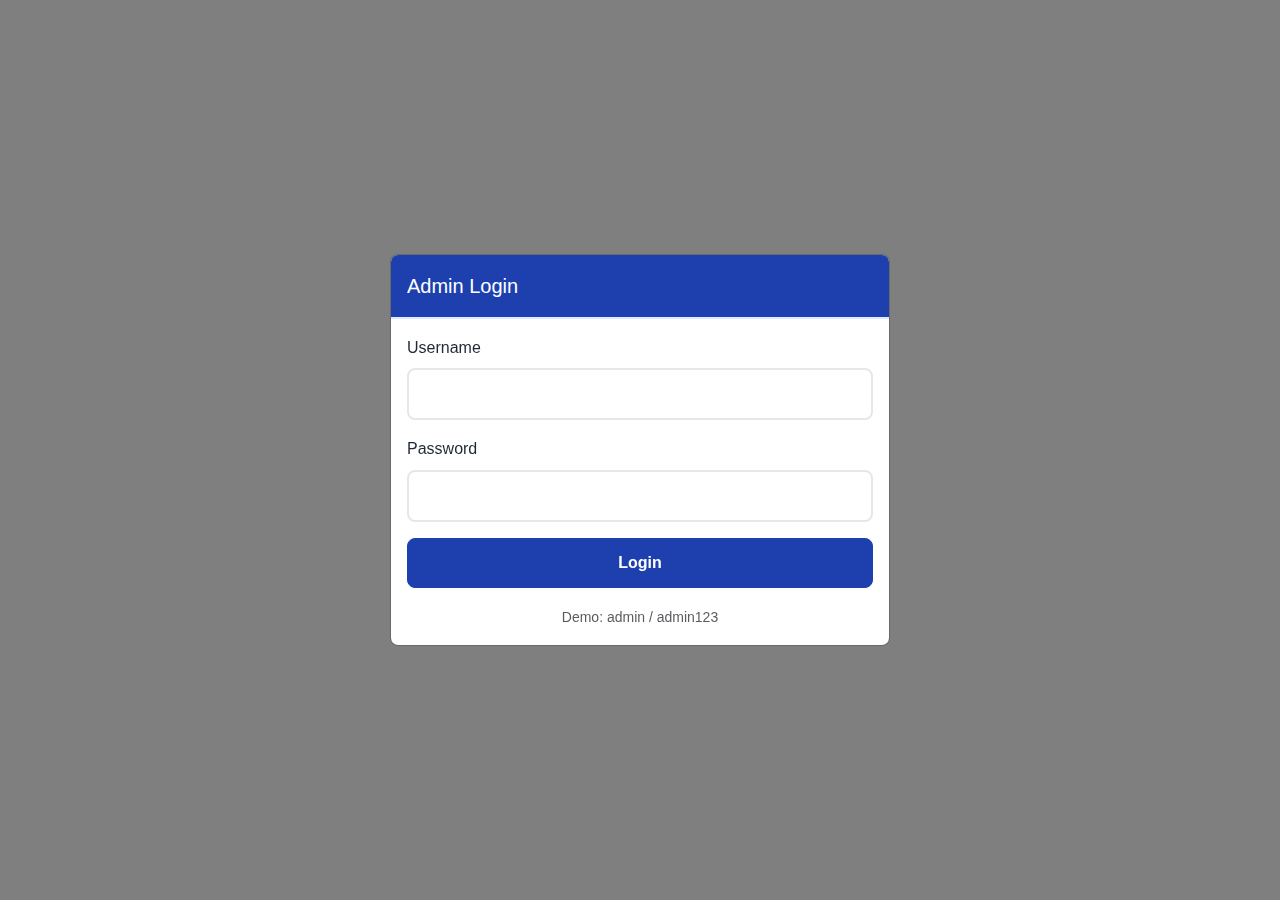
<file: admin.html>
<!-- Updated admin.html -->
<!DOCTYPE html>
<html lang="en">
<head>
    <meta charset="UTF-8">
    <meta name="viewport" content="width=device-width, initial-scale=1.0">
    <title>Admin Dashboard - Nagolie Enterprises</title>
    <link href="https://cdn.jsdelivr.net/npm/bootstrap@5.3.0/dist/css/bootstrap.min.css" rel="stylesheet">
    <link href="https://cdnjs.cloudflare.com/ajax/libs/font-awesome/6.0.0/css/all.min.css" rel="stylesheet">
    <link href="styles.css" rel="stylesheet">
    <link href="admin-styles.css" rel="stylesheet">
</head>
<body>
    <!-- Alert Container -->
    <div id="alertContainer" class="position-fixed top-0 end-0 p-3" style="z-index: 1050;"></div>

    <!-- Login Modal -->
    <div class="modal fade" id="loginModal" tabindex="-1" data-bs-backdrop="static">
        <div class="modal-dialog modal-dialog-centered">
            <div class="modal-content">
                <div class="modal-header bg-primary text-white">
                    <h5 class="modal-title">Admin Login</h5>
                </div>
                <div class="modal-body">
                    <form id="loginForm">
                        <div class="mb-3">
                            <label for="username" class="form-label">Username</label>
                            <input type="text" class="form-control" id="username" required>
                        </div>
                        <div class="mb-3">
                            <label for="password" class="form-label">Password</label>
                            <input type="password" class="form-control" id="password" required>
                        </div>
                        <button type="submit" class="btn btn-primary w-100">Login</button>
                    </form>
                    <div class="mt-3 text-center">
                        <small class="text-muted">Demo: admin / admin123</small>
                    </div>
                </div>
            </div>
        </div>
    </div>

    <!-- Admin Dashboard -->
    <div id="adminDashboard" style="display: none;">
        <!-- Navigation -->
        <nav class="navbar navbar-expand-lg navbar-dark bg-primary">
            <div class="container-fluid">
                <a class="navbar-brand d-flex align-items-center" href="#">
                    <img src="assets/logo.png" alt="Nagolie Enterprises" height="30" class="me-2">
                    <span>Admin Dashboard</span>
                </a>
                <div class="navbar-nav ms-auto">
                    <span class="navbar-text me-3">Welcome, Admin</span>
                    <button class="btn btn-outline-light btn-sm" onclick="logout()">
                        <i class="fas fa-sign-out-alt me-1"></i>Logout
                    </button>
                </div>
            </div>
        </nav>

        <!-- Dashboard Content -->
        <div class="container-fluid">
            <div class="row">
                <!-- Sidebar -->
                <div class="col-md-3 col-lg-2 sidebar">
                    <div class="sidebar-sticky">
                        <ul class="nav flex-column">
                            <li class="nav-item">
                                <a class="nav-link active" href="#" onclick="showSection('overview')">
                                    <i class="fas fa-tachometer-alt me-2"></i>Overview
                                </a>
                            </li>
                            <li class="nav-item">
                                <a class="nav-link" href="#" onclick="showSection('clients')">
                                    <i class="fas fa-users me-2"></i>Clients
                                </a>
                            </li>
                            <li class="nav-item">
                                <a class="nav-link" href="#" onclick="showSection('transactions')">
                                    <i class="fas fa-exchange-alt me-2"></i>Transactions
                                </a>
                            </li>
                            <li class="nav-item">
                                <a class="nav-link" href="#" onclick="showSection('gallery')">
                                    <i class="fas fa-images me-2"></i>Livestock Gallery
                                </a>
                            </li>
                            <li class="nav-item">
                                <a class="nav-link" href="#" onclick="showSection('applications')">
                                    <i class="fas fa-file-alt me-2"></i>Applications
                                    <span class="badge bg-danger ms-2" id="applicationBadge">0</span>
                                </a>
                            </li>
                        </ul>
                    </div>
                </div>

                <!-- Main Content -->
                <div class="col-md-9 col-lg-10 main-content">
                    <!-- Overview Section -->
                    <div id="overview-section" class="content-section">
                        <div class="d-flex justify-content-between align-items-center mb-4">
                            <h2>Dashboard Overview</h2>
                            <div class="text-muted">
                                <i class="fas fa-calendar me-1"></i>
                                <span id="currentDate"></span>
                            </div>
                        </div>

                        <!-- Stats Cards -->
                        <div class="row mb-4">
                            <div class="col-md-3 mb-3">
                                <div class="card stat-card bg-primary text-white">
                                    <div class="card-body">
                                        <div class="d-flex justify-content-between">
                                            <div>
                                                <h6 class="card-title">Total Clients</h6>
                                                <h3 id="totalClients">0</h3>
                                            </div>
                                            <i class="fas fa-users fa-2x opacity-75"></i>
                                        </div>
                                    </div>
                                </div>
                            </div>
                            <div class="col-md-3 mb-3">
                                <div class="card stat-card bg-success text-white">
                                    <div class="card-body">
                                        <div class="d-flex justify-content-between">
                                            <div>
                                                <h6 class="card-title">Money Lent</h6>
                                                <h3 id="totalLent">KSh 0</h3>
                                            </div>
                                            <i class="fas fa-hand-holding-usd fa-2x opacity-75"></i>
                                        </div>
                                    </div>
                                </div>
                            </div>
                            <div class="col-md-3 mb-3">
                                <div class="card stat-card bg-info text-white">
                                    <div class="card-body">
                                        <div class="d-flex justify-content-between">
                                            <div>
                                                <h6 class="card-title">Money Received</h6>
                                                <h3 id="totalReceived">KSh 0</h3>
                                            </div>
                                            <i class="fas fa-coins fa-2x opacity-75"></i>
                                        </div>
                                    </div>
                                </div>
                            </div>
                            <div class="col-md-3 mb-3">
                                <div class="card stat-card bg-warning text-white">
                                    <div class="card-body">
                                        <div class="d-flex justify-content-between">
                                            <div>
                                                <h6 class="card-title">Revenue</h6>
                                                <h3 id="totalRevenue">KSh 0</h3>
                                            </div>
                                            <i class="fas fa-chart-line fa-2x opacity-75"></i>
                                        </div>
                                    </div>
                                </div>
                            </div>
                        </div>

                        <!-- Due Today -->
                        <div class="row">
                            <div class="col-md-6">
                                <div class="card">
                                    <div class="card-header">
                                        <h5 class="mb-0">Due Today</h5>
                                    </div>
                                    <div class="card-body">
                                        <div id="dueToday">
                                            <!-- Due today items will be populated here -->
                                        </div>
                                    </div>
                                </div>
                            </div>
                            <div class="col-md-6">
                                <div class="card">
                                    <div class="card-header">
                                        <h5 class="mb-0">Overdue Loans</h5>
                                    </div>
                                    <div class="card-body">
                                        <div id="overdueLoans">
                                            <!-- Overdue items will be populated here -->
                                        </div>
                                    </div>
                                </div>
                            </div>
                        </div>
                    </div>

                    <!-- Clients Section -->
                    <div id="clients-section" class="content-section" style="display: none;">
                        <div class="d-flex justify-content-between align-items-center mb-4">
                            <h2>Client Management</h2>
                            <div class="d-flex gap-2">
                                <input type="text" class="form-control" id="clientSearch" placeholder="Search clients...">
                                <select class="form-select" id="clientFilter">
                                    <option value="">All Clients</option>
                                    <option value="active">Active Loans</option>
                                    <option value="due-today">Due Today</option>
                                    <option value="overdue">Overdue</option>
                                    <option value="completed">Completed</option>
                                </select>
                                <input type="date" class="form-control" id="dueDateFilter" placeholder="Due Date">
                            </div>
                        </div>

                        <div class="card">
                            <div class="card-body">
                                <div class="table-responsive">
                                    <table class="table table-hover">
                                        <thead>
                                            <tr>
                                                <th>Name</th>
                                                <th>Phone</th>
                                                <th>ID Number</th>
                                                <th>Borrowed Date</th>
                                                <th>Amount Borrowed</th>
                                                <th>Expected Return</th>
                                                <th>Amount Paid</th>
                                                <th>Balance</th>
                                                <th>Days Left</th>
                                                <th>Actions</th>
                                            </tr>
                                        </thead>
                                        <tbody id="clientsTable">
                                            <!-- Client data will be populated here -->
                                        </tbody>
                                    </table>
                                </div>
                            </div>
                        </div>
                    </div>

                    <!-- Transactions Section -->
                    <div id="transactions-section" class="content-section" style="display: none;">
                        <div class="d-flex justify-content-between align-items-center mb-4">
                            <h2>Transaction Monitoring</h2>
                            <div class="d-flex gap-2">
                                <input type="date" class="form-control" id="transactionDateFilter">
                                <input type="text" class="form-control" id="transactionSearch" placeholder="Search transactions...">
                            </div>
                        </div>

                        <div class="card">
                            <div class="card-body">
                                <div class="table-responsive">
                                    <table class="table table-hover">
                                        <thead>
                                            <tr>
                                                <th>Date</th>
                                                <th>Client</th>
                                                <th>Type</th>
                                                <th>Amount</th>
                                                <th>Method</th>
                                                <th>Status</th>
                                                <th>Actions</th>
                                            </tr>
                                        </thead>
                                        <tbody id="transactionsTable">
                                            <!-- Transaction data will be populated here -->
                                        </tbody>
                                    </table>
                                </div>
                            </div>
                        </div>
                    </div>

                    <!-- Gallery Section -->
                    <div id="gallery-section" class="content-section" style="display: none;">
                        <div class="d-flex justify-content-between align-items-center mb-4">
                            <h2>Livestock Gallery Management</h2>
                            <button class="btn btn-primary" onclick="showAddLivestockModal()">
                                <i class="fas fa-plus me-1"></i>Add Livestock
                            </button>
                        </div>

                        <div class="row" id="adminGallery">
                            <!-- Gallery items will be populated here -->
                        </div>
                    </div>

                    <!-- Applications Section -->
                    <div id="applications-section" class="content-section" style="display: none;">
                        <div class="d-flex justify-content-between align-items-center mb-4">
                            <h2>Loan Applications</h2>
                        </div>

                        <div class="card">
                            <div class="card-body">
                                <div class="table-responsive">
                                    <table class="table table-hover">
                                        <thead>
                                            <tr>
                                                <th>Date</th>
                                                <th>Name</th>
                                                <th>Phone</th>
                                                <th>Amount</th>
                                                <th>Livestock</th>
                                                <th>Status</th>
                                                <th>Actions</th>
                                            </tr>
                                        </thead>
                                        <tbody id="applicationsTable">
                                            <!-- Applications will be populated here -->
                                        </tbody>
                                    </table>
                                </div>
                            </div>
                        </div>
                    </div>
                </div>
            </div>
        </div>
    </div>

    <!-- Modals -->
    <!-- Payment Modal -->
    <div class="modal fade" id="paymentModal" tabindex="-1">
        <div class="modal-dialog">
            <div class="modal-content">
                <div class="modal-header">
                    <h5 class="modal-title">Process Payment</h5>
                    <button type="button" class="btn-close" data-bs-dismiss="modal"></button>
                </div>
                <div class="modal-body">
                    <form id="paymentForm">
                        <input type="hidden" id="paymentClientId">
                        <div class="mb-3">
                            <label class="form-label">Client Name</label>
                            <input type="text" class="form-control" id="paymentClientName" readonly>
                        </div>
                        <div class="mb-3">
                            <label class="form-label">Current Balance</label>
                            <input type="text" class="form-control" id="paymentCurrentBalance" readonly>
                        </div>
                        <div class="mb-3">
                            <label for="paymentAmount" class="form-label">Payment Amount (KSh)</label>
                            <input type="number" class="form-control" id="paymentAmount" required>
                        </div>
                        <div class="mb-3">
                            <label for="paymentMethod" class="form-label">Payment Method</label>
                            <select class="form-control" id="paymentMethod" required>
                                <option value="cash">Cash</option>
                                <option value="mpesa">M-Pesa</option>
                            </select>
                        </div>
                        <div class="d-flex gap-2">
                            <button type="submit" class="btn btn-success">Process Cash Payment</button>
                            <button type="button" class="btn btn-primary" onclick="sendMpesaPrompt()">Send M-Pesa Prompt</button>
                        </div>
                    </form>
                </div>
            </div>
        </div>
    </div>

    <!-- Add Livestock Modal -->
    <div class="modal fade" id="addLivestockModal" tabindex="-1">
        <div class="modal-dialog modal-lg">
            <div class="modal-content">
                <div class="modal-header">
                    <h5 class="modal-title">Add Livestock to Gallery</h5>
                    <button type="button" class="btn-close" data-bs-dismiss="modal"></button>
                </div>
                <div class="modal-body">
                    <form id="addLivestockForm">
                        <div class="row">
                            <div class="col-md-6 mb-3">
                                <label for="livestockTitle" class="form-label">Title</label>
                                <input type="text" class="form-control" id="livestockTitle" required>
                            </div>
                            <div class="col-md-6 mb-3">
                                <label for="livestockType" class="form-label">Type</label>
                                <select class="form-control" id="livestockTypeGallery" required>
                                    <option value="cattle">Cattle</option>
                                    <option value="goats">Goats</option>
                                    <option value="sheep">Sheep</option>
                                    <option value="poultry">Poultry</option>
                                </select>
                            </div>
                        </div>
                        <div class="row">
                            <div class="col-md-6 mb-3">
                                <label for="livestockPrice" class="form-label">Price (KSh)</label>
                                <input type="number" class="form-control" id="livestockPrice" required>
                            </div>
                            <div class="col-md-6 mb-3">
                                <label for="availableDate" class="form-label">Available Date</label>
                                <input type="date" class="form-control" id="availableDate" required>
                            </div>
                        </div>
                        <div class="mb-3">
                            <label for="livestockDescription" class="form-label">Description</label>
                            <textarea class="form-control" id="livestockDescription" rows="3" required></textarea>
                        </div>
                        <div class="mb-3">
                            <label for="livestockImages" class="form-label">Images</label>
                            <input type="file" class="form-control" id="livestockImages" multiple accept="image/*" required>
                        </div>
                        <button type="submit" class="btn btn-primary">Add to Gallery</button>
                    </form>
                </div>
            </div>
        </div>
    </div>

    <!-- Edit Livestock Modal -->
    <div class="modal fade" id="editLivestockModal" tabindex="-1">
        <div class="modal-dialog modal-lg">
            <div class="modal-content">
                <div class="modal-header">
                    <h5 class="modal-title">Edit Livestock</h5>
                    <button type="button" class="btn-close" data-bs-dismiss="modal"></button>
                </div>
                <div class="modal-body">
                    <form id="editLivestockForm">
                        <input type="hidden" id="editLivestockId">
                        <div class="row">
                            <div class="col-md-6">
                                <div class="mb-3">
                                    <label for="editLivestockTitle" class="form-label">Title</label>
                                    <input type="text" class="form-control" id="editLivestockTitle" required>
                                </div>
                                <div class="mb-3">
                                    <label for="editLivestockType" class="form-label">Type</label>
                                    <select class="form-control" id="editLivestockType" required>
                                        <option value="cattle">Cattle</option>
                                        <option value="goats">Goats</option>
                                        <option value="sheep">Sheep</option>
                                        <option value="poultry">Poultry</option>
                                    </select>
                                </div>
                                <div class="mb-3">
                                    <label for="editLivestockPrice" class="form-label">Price (KES)</label>
                                    <input type="number" class="form-control" id="editLivestockPrice" required>
                                </div>
                            </div>
                            <div class="col-md-6">
                                <div class="mb-3">
                                    <label for="editAvailableDate" class="form-label">Available Date</label>
                                    <input type="date" class="form-control" id="editAvailableDate" required>
                                </div>
                                <div class="mb-3">
                                    <label for="editLivestockImages" class="form-label">Add New Images</label>
                                    <input type="file" class="form-control" id="editLivestockImages" multiple accept="image/*">
                                </div>
                            </div>
                        </div>
                        <div class="mb-3">
                            <label for="editLivestockDescription" class="form-label">Description</label>
                            <textarea class="form-control" id="editLivestockDescription" rows="3" required></textarea>
                        </div>
                        <div class="mb-3">
                            <label class="form-label">Current Images</label>
                            <div class="row" id="currentImages">
                                <!-- Current images will be displayed here -->
                            </div>
                        </div>
                    </form>
                </div>
                <div class="modal-footer">
                    <button type="button" class="btn btn-secondary" data-bs-dismiss="modal">Cancel</button>
                    <button type="submit" form="editLivestockForm" class="btn btn-primary">Save Changes</button>
                </div>
            </div>
        </div>
    </div>

    <!-- View Application Modal -->
    <div class="modal fade" id="viewApplicationModal" tabindex="-1">
        <div class="modal-dialog modal-lg">
            <div class="modal-content">
                <div class="modal-header">
                    <h5 class="modal-title">Application Details</h5>
                    <button type="button" class="btn-close" data-bs-dismiss="modal"></button>
                </div>
                <div class="modal-body" id="applicationDetails">
                    <!-- Details will be populated here -->
                </div>
            </div>
        </div>
    </div>

    <script src="https://cdn.jsdelivr.net/npm/bootstrap@5.3.0/dist/js/bootstrap.bundle.min.js"></script>
    <script src="script.js"></script>
    <script src="admin-script.js"></script>
</body>
</html>
</file>
<file: styles.css>
/* Updated styles.css */
:root {
    --primary-blue: #1e40af;
    --secondary-blue: #3b82f6;
    --light-blue: #dbeafe;
    --dark-blue: #1e3a8a;
    --accent-blue: #60a5fa;
    --text-dark: #1f2937;
    --text-light: #6b7280;
    --white: #ffffff;
    --light-gray: #f8fafc;
}
* {
    margin: 0;
    padding: 0;
    box-sizing: border-box;
}
body {
    font-family: 'Segoe UI', Tahoma, Geneva, Verdana, sans-serif;
    line-height: 1.6;
    color: var(--text-dark);
}
/* Custom Bootstrap overrides */
.btn-primary {
    background-color: var(--primary-blue);
    border-color: var(--primary-blue);
    font-weight: 600;
    padding: 12px 24px;
    border-radius: 8px;
    transition: all 0.3s ease;
}
.btn-primary:hover {
    background-color: var(--dark-blue);
    border-color: var(--dark-blue);
    transform: translateY(-2px);
}
.btn-outline-primary {
    color: var(--primary-blue);
    border-color: var(--primary-blue);
    font-weight: 600;
    padding: 12px 24px;
    border-radius: 8px;
}
.btn-outline-primary:hover {
    background-color: var(--primary-blue);
    border-color: var(--primary-blue);
}
.bg-primary {
    background-color: var(--primary-blue) !important;
}
.text-primary {
    color: var(--primary-blue) !important;
}
/* Navigation */
.navbar {
    padding: 1rem 0;
    transition: all 0.3s ease;
}
.navbar.scrolled {
    padding: 0.5rem 0;
    background-color: rgba(255, 255, 255, 0.95) !important;
    backdrop-filter: blur(10px);
}
.brand-text {
    font-weight: 700;
    font-size: 1.5rem;
    color: var(--primary-blue);
}
.nav-link {
    font-weight: 500;
    color: var(--text-dark) !important;
    transition: color 0.3s ease;
}
.nav-link:hover {
    color: var(--primary-blue) !important;
}
/* Hero Section */
.hero-section {
    background: linear-gradient(135deg, var(--primary-blue) 0%, var(--dark-blue) 100%);
    position: relative;
    overflow: hidden;
}
.hero-section::before {
    content: '';
    position: absolute;
    top: 0;
    left: 0;
    right: 0;
    bottom: 0;
    background: url('/placeholder.svg?height=800&width=1200') center/cover;
    opacity: 0.1;
    z-index: 1;
}
.hero-overlay {
    position: absolute;
    top: 0;
    left: 0;
    right: 0;
    bottom: 0;
    background: rgba(30, 64, 175, 0.8);
    z-index: 2;
}
.hero-content {
    position: relative;
    z-index: 3;
    padding: 2rem 0;
}
.hero-buttons .btn {
    margin: 0.5rem;
    padding: 15px 30px;
    font-size: 1.1rem;
}
/* Feature Cards */
.feature-card {
    background: white;
    border-radius: 12px;
    box-shadow: 0 4px 6px rgba(0, 0, 0, 0.1);
    transition: transform 0.3s ease, box-shadow 0.3s ease;
    border: 1px solid #e5e7eb;
}
.feature-card:hover {
    transform: translateY(-5px);
    box-shadow: 0 10px 25px rgba(0, 0, 0, 0.15);
}
.feature-icon {
    width: 80px;
    height: 80px;
    background: var(--light-blue);
    border-radius: 50%;
    display: flex;
    align-items: center;
    justify-content: center;
    margin: 0 auto;
}
/* About Section */
.about-image img {
    border-radius: 12px;
    transition: transform 0.3s ease;
}
.about-image:hover img {
    transform: scale(1.05);
}
.stat-item h3 {
    font-size: 2.5rem;
    margin-bottom: 0.5rem;
}
/* Mission, Vision, Values */
.mvv-card {
    padding: 2rem 1rem;
}
.mvv-card i {
    opacity: 0.8;
}
/* Service Cards */
.service-card {
    background: white;
    border-radius: 12px;
    box-shadow: 0 4px 6px rgba(0, 0, 0, 0.1);
    transition: transform 0.3s ease;
    border-left: 4px solid var(--primary-blue);
}
.service-card:hover {
    transform: translateY(-3px);
}
/* Gallery */
.livestock-card {
    background: white;
    border-radius: 12px;
    overflow: hidden;
    box-shadow: 0 4px 6px rgba(0, 0, 0, 0.1);
    transition: transform 0.3s ease;
    margin-bottom: 2rem;
}
.livestock-card:hover {
    transform: translateY(-5px);
}
.livestock-carousel img {
    height: 250px;
    object-fit: cover;
}
.days-remaining {
    position: absolute;
    top: 10px;
    right: 10px;
    background: var(--primary-blue);
    color: white;
    padding: 5px 10px;
    border-radius: 20px;
    font-size: 0.8rem;
    font-weight: 600;
}
.days-remaining.urgent {
    background: #dc2626;
}
/* Improved Gallery Alignment */
.livestock-card .card-body {
    padding: 1.25rem;
    text-align: left;
}
.livestock-card .card-title {
    font-size: 1.25rem;
    margin-bottom: 0.5rem;
    font-weight: 600;
}
.livestock-card .card-text {
    font-size: 0.9rem;
    margin-bottom: 1rem;
    color: var(--text-light);
}
.livestock-card .price-info {
    font-size: 1.1rem;
    font-weight: bold;
    color: var(--primary-blue);
    margin-bottom: 0;
}
.livestock-card .action-group {
    display: flex;
    justify-content: space-between;
    align-items: center;
}
/* Forms */
.form-control {
    border-radius: 8px;
    border: 2px solid #e5e7eb;
    padding: 12px 16px;
    transition: border-color 0.3s ease;
}
.form-control:focus {
    border-color: var(--primary-blue);
    box-shadow: 0 0 0 0.2rem rgba(30, 64, 175, 0.25);
}
/* Contact */
.contact-item {
    font-size: 1.1rem;
    display: flex;
    align-items: center;
}
.contact-item i {
    color: var(--accent-blue);
    width: 20px;
}
/* Responsive Design */
@media (max-width: 768px) {
    .hero-content h1 {
        font-size: 2.5rem;
    }
    
    .hero-buttons .btn {
        display: block;
        width: 100%;
        margin: 0.5rem 0;
    }
    
    .feature-card {
        margin-bottom: 2rem;
    }
    
    .stat-item {
        margin-bottom: 2rem;
    }
}
/* Admin Login Button */
.navbar .btn-outline-primary {
    border-width: 2px;
}
/* Loading States */
.loading {
    opacity: 0.6;
    pointer-events: none;
}
.spinner-border-sm {
    width: 1rem;
    height: 1rem;
}
/* Success/Error Messages */
.alert {
    border-radius: 8px;
    border: none;
    font-weight: 500;
}
.alert-success {
    background-color: #d1fae5;
    color: #065f46;
}
.alert-danger {
    background-color: #fee2e2;
    color: #991b1b;
}
/* Carousel Controls */
.carousel-control-prev,
.carousel-control-next {
    width: 40px;
    height: 40px;
    background: var(--primary-blue);
    border-radius: 50%;
    top: 50%;
    transform: translateY(-50%);
}
.carousel-control-prev {
    left: 10px;
}
.carousel-control-next {
    right: 10px;
}
/* Smooth Scrolling */
html {
    scroll-behavior: smooth;
}
/* Section Spacing */
section {
    scroll-margin-top: 80px;
}
/* Terms and Conditions Popup Styles */
.terms-link {
    color: var(--primary-blue);
    text-decoration: underline;
    cursor: pointer;
    font-weight: 600;
}
.terms-link:hover {
    color: var(--dark-blue);
}
.popup-overlay {
    display: none;
    position: fixed;
    top: 0;
    left: 0;
    width: 100%;
    height: 100%;
    background-color: rgba(0, 0, 0, 0.5);
    z-index: 1050;
    align-items: center;
    justify-content: center;
}
.popup-content {
    background-color: white;
    border-radius: 12px;
    width: 90%;
    max-width: 800px;
    max-height: 80vh;
    overflow-y: auto;
    box-shadow: 0 10px 30px rgba(0, 0, 0, 0.3);
    position: relative;
}
.popup-header {
    background-color: var(--primary-blue);
    color: white;
    padding: 1.5rem;
    border-radius: 12px 12px 0 0;
    display: flex;
    justify-content: space-between;
    align-items: center;
}
.popup-title {
    margin: 0;
    font-size: 1.5rem;
    font-weight: 600;
}
.close-btn {
    background: none;
    border: none;
    color: white;
    font-size: 1.8rem;
    cursor: pointer;
    line-height: 1;
}
.close-btn:hover {
    opacity: 0.8;
}
.terms-content {
    padding: 1.5rem;
}
.terms-section {
    margin-bottom: 1.5rem;
}
.terms-section h3 {
    color: var(--primary-blue);
    margin-bottom: 0.8rem;
    font-size: 1.2rem;
    font-weight: 600;
}
.terms-section p {
    margin-bottom: 0.8rem;
    line-height: 1.6;
}
.terms-section ul {
    padding-left: 1.5rem;
    margin-bottom: 0.8rem;
}
.terms-section li {
    margin-bottom: 0.5rem;
    line-height: 1.5;
}
.popup-footer {
    padding: 1rem 1.5rem;
    border-top: 1px solid #e5e7eb;
    display: flex;
    justify-content: flex-end;
}
.popup-footer .btn {
    margin-left: 0.5rem;
}

.second-number {
    margin-left: 2.3rem;
}
</file>
<file: admin-styles.css>
/* Updated admin-styles.css (added for pending highlight and badge) */
/* Admin Dashboard Styles */
.sidebar {
    background-color: #f8f9fa;
    min-height: calc(100vh - 56px);
    padding: 0;
}

.sidebar-sticky {
    padding: 1rem 0;
}

.sidebar .nav-link {
    color: var(--text-dark);
    padding: 0.75rem 1rem;
    border-radius: 0;
    transition: all 0.3s ease;
}

.sidebar .nav-link:hover,
.sidebar .nav-link.active {
    background-color: var(--primary-blue);
    color: white;
}

.main-content {
    padding: 2rem;
}

.content-section {
    animation: fadeIn 0.3s ease-in-out;
}

@keyframes fadeIn {
    from { opacity: 0; transform: translateY(10px); }
    to { opacity: 1; transform: translateY(0); }
}

/* Stat Cards */
.stat-card {
    border: none;
    border-radius: 12px;
    transition: transform 0.3s ease;
}

.stat-card:hover {
    transform: translateY(-2px);
}

/* Tables */
.table th {
    border-top: none;
    font-weight: 600;
    color: var(--text-dark);
    background-color: #f8f9fa;
}

.table td {
    vertical-align: middle;
}

/* Pending Applications Highlight */
.tr-pending {
    background-color: #fffbeb !important;
}

/* Status Badges */
.badge-success {
    background-color: #10b981;
}

.badge-warning {
    background-color: #f59e0b;
}

.badge-danger {
    background-color: #ef4444;
}

.badge-info {
    background-color: #3b82f6;
}

/* Days Counter */
.days-counter {
    font-weight: 600;
    padding: 4px 8px;
    border-radius: 4px;
    font-size: 0.85rem;
}

.days-counter.positive {
    background-color: #d1fae5;
    color: #065f46;
}

.days-counter.negative {
    background-color: #fee2e2;
    color: #991b1b;
}

.days-counter.zero {
    background-color: #fef3c7;
    color: #92400e;
}

/* Action Buttons */
.btn-sm {
    padding: 0.25rem 0.5rem;
    font-size: 0.875rem;
}

/* Modal Enhancements */
.modal-header {
    border-bottom: 2px solid var(--light-blue);
}

.modal-footer {
    border-top: 2px solid var(--light-blue);
}

/* Gallery Grid */
.gallery-item {
    margin-bottom: 1.5rem;
}

.gallery-card {
    border: none;
    border-radius: 12px;
    overflow: hidden;
    box-shadow: 0 4px 6px rgba(0, 0, 0, 0.1);
    transition: transform 0.3s ease;
}

.gallery-card:hover {
    transform: translateY(-3px);
}

.gallery-card img {
    height: 200px;
    object-fit: cover;
}

/* Responsive Design */
@media (max-width: 768px) {
    .main-content {
        padding: 1rem;
    }
    
    .sidebar {
        min-height: auto;
    }
    
    .d-flex.gap-2 {
        flex-direction: column;
        gap: 0.5rem !important;
    }
    
    .d-flex.gap-2 > * {
        margin-bottom: 0.5rem;
    }
}

/* Loading States */
.loading-overlay {
    position: fixed;
    top: 0;
    left: 0;
    width: 100%;
    height: 100%;
    background: rgba(255, 255, 255, 0.8);
    display: flex;
    justify-content: center;
    align-items: center;
    z-index: 9999;
}

/* Print Styles */
@media print {
    .sidebar,
    .navbar,
    .btn,
    .modal {
        display: none !important;
    }
    
    .main-content {
        padding: 0;
        margin: 0;
    }
}
</file>
